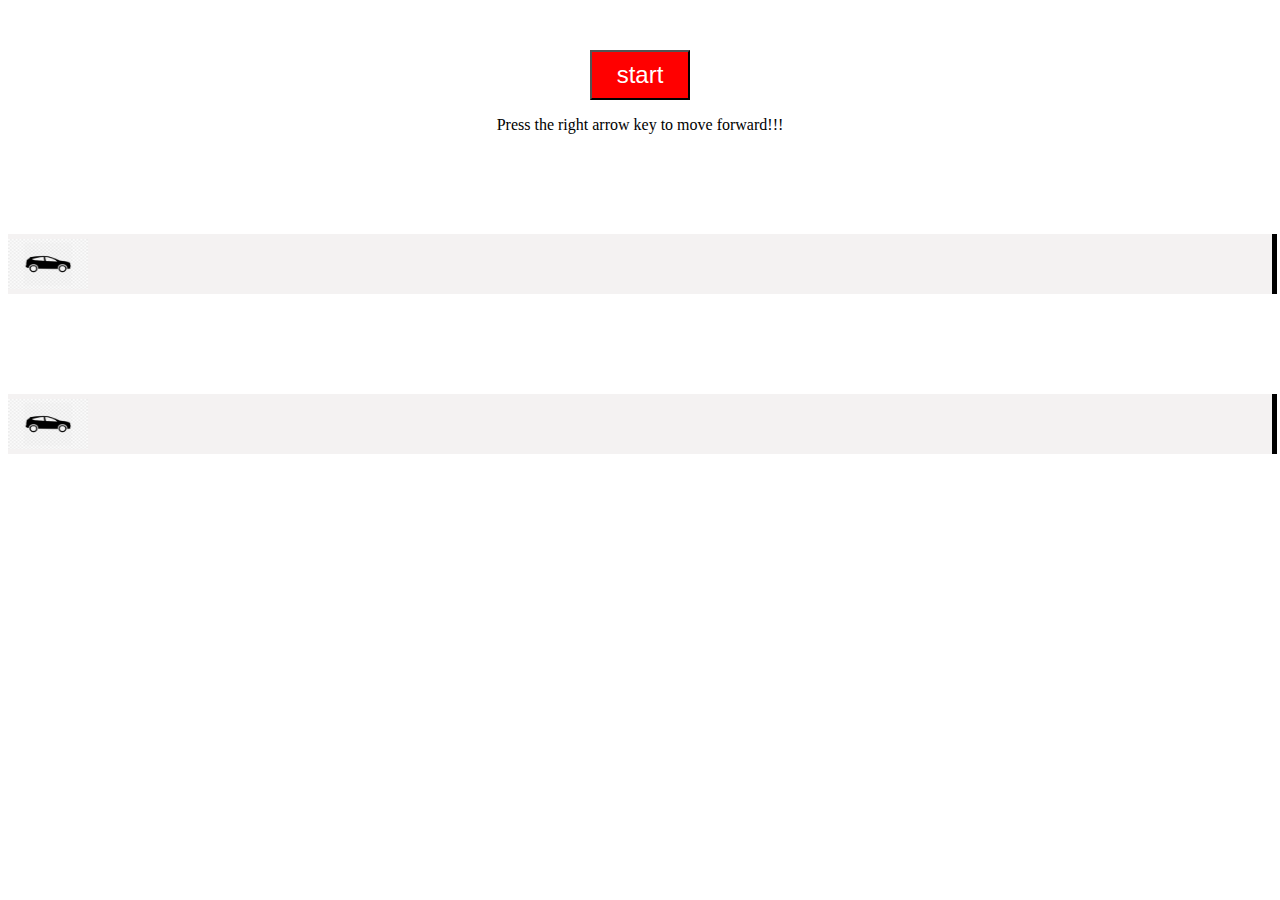
<file: Race.html>
<!DOCTYPE html>
<html lang="en">
<head>
    <meta charset="UTF-8">
    <meta http-equiv="X-UA-Compatible" content="IE=edge">
    <meta name="viewport" content="width=device-width, initial-scale=1.0">
    <link rel="stylesheet" href="./css/Race.css">
    <title>Document</title>
</head>
<body id="space">
    <div class="startdiv">
        <button class="start" onclick="start()">start</button>
        <p>Press the right arrow key to move forward!!!</p>
    </div>
    
    <div class="route">
        <img src="./images/caricon.jpg" alt="" srcset="" id="car">
    </div>

    <div class="route">
        <img src="./images/caricon.jpg" alt="" srcset="" id="car2">
    </div>
    <script src="./js/Race.js"></script>
</body>
</html>
</file>
<file: css/Race.css>
body{
    background-color: white;
}
.route{
background-color: rgb(233 230 230 / 51%);
height: 60px;
width: 100%;
margin-top: 100px;
border-right: 5px solid black;
}
#car{
    width: 80px;
    height: 50px;
    margin-top: 5px;
}
#car2{
    margin-top: 5px;
    width: 80px;
    height: 50px;
}
.start{
    width: 100px;
    height: 50px;
    background-color: red;
    color: white;
    font-size: 24px;
}
.startdiv{
    margin-top: 50px;
    text-align: center;
}
</file>
